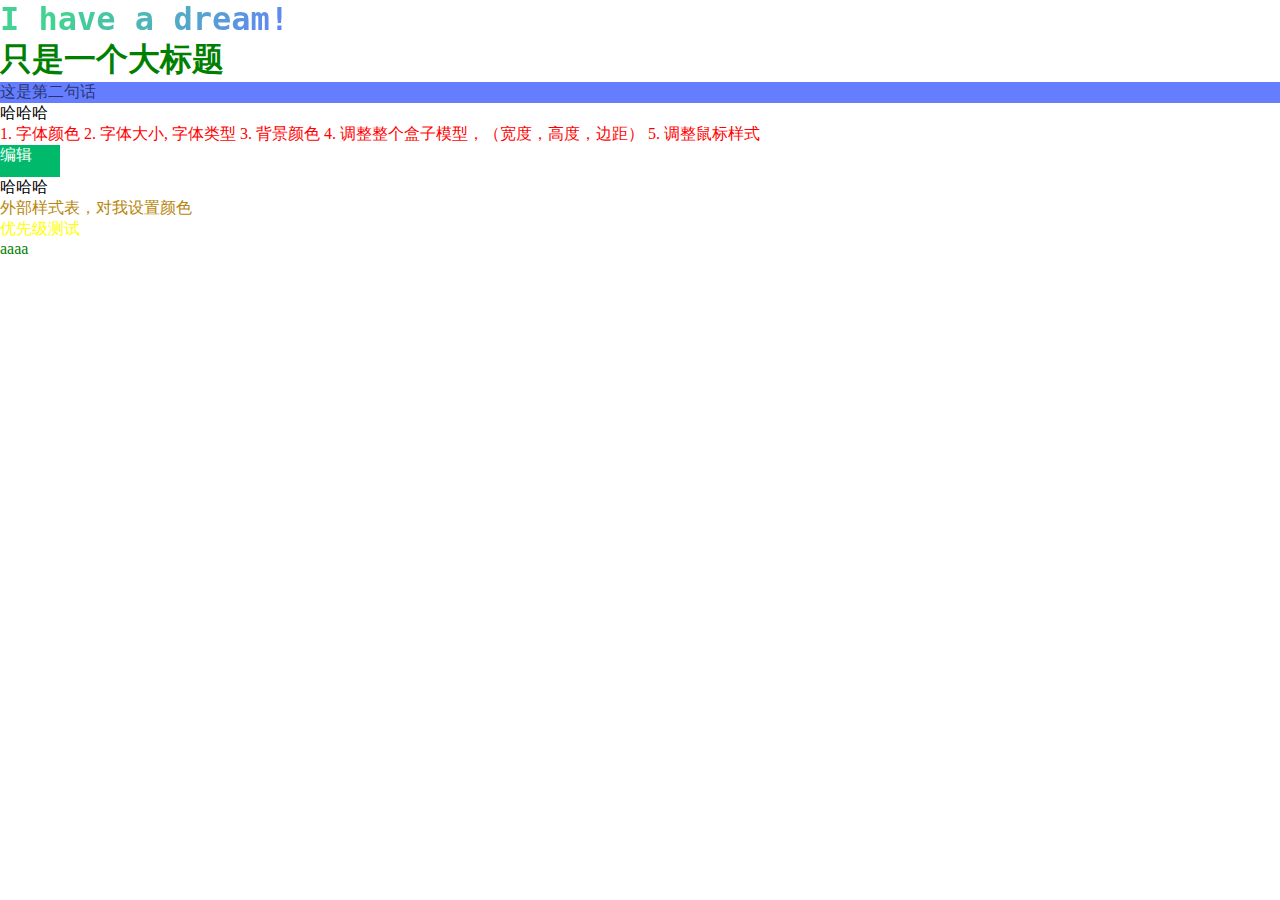
<file: 02/index.html>
<!DOCTYPE html>
<html lang="en">
  <head>
    <link rel="preconnect" href="https://fonts.googleapis.com" />
    <link rel="preconnect" href="https://fonts.gstatic.com" crossorigin />
    <link rel="stylesheet" href="./index.css">
    <!-- <link
      href="https://fonts.googleapis.com/css2?family=Inconsolata:wght@700&display=swap"
      rel="stylesheet"
    /> -->
    <meta charset="UTF-8" />
    <title>Document</title>
    <style>

      .first-word {
        background: -webkit-linear-gradient(315deg, #42d392 25%, #647eff);
        -webkit-background-clip: text;
        -webkit-text-fill-color: transparent;
        font-weight: bold;
        font-size: 2em;
        font-family: 'source code pro', monospace;
        background-color: #647eff;
      }

      #second-word {
        color: rgba(0, 0, 0, 0.6);
        background-color: #647eff;
      }

      .edit {
        color: #fff;
        background-color: #00b96b;
        width: 60px; /** 单位是像素**/
        height: 32px;
      }

      .edit:hover {
        background-color: red;

        background-color: black !important;
        cursor: pointer;
      }


      div {
        color: red;
      }

      /* #style-id {
        color: #000;
      } */

      .style-class {
        color: yellow;
      }

      div > div > span {
        color: green;
      }

      * {
        margin: 0;
        padding: 0;
      }
    </style>
  </head>
  <body>
    <span class="first-word">I have a dream!</span>
    <h1 style="color: green;">只是一个大标题</h1>
    <p id="second-word">这是第二句话</p><span>哈哈哈</span>
    <div>
      1. 字体颜色 2. 字体大小, 字体类型 3. 背景颜色 4.
      调整整个盒子模型，（宽度，高度，边距） 5. 调整鼠标样式
    </div>
    <div class="edit">编辑</div>
    <span>哈哈哈</span>
    <div class="out-layout">外部样式表，对我设置颜色</div>

    <!--优先级测试-->
    <div class="style-class" id="style-id">优先级测试
      <div>
        <span>aaaa</span>
      </div>
    </div>
  </body>
</html>
</file>
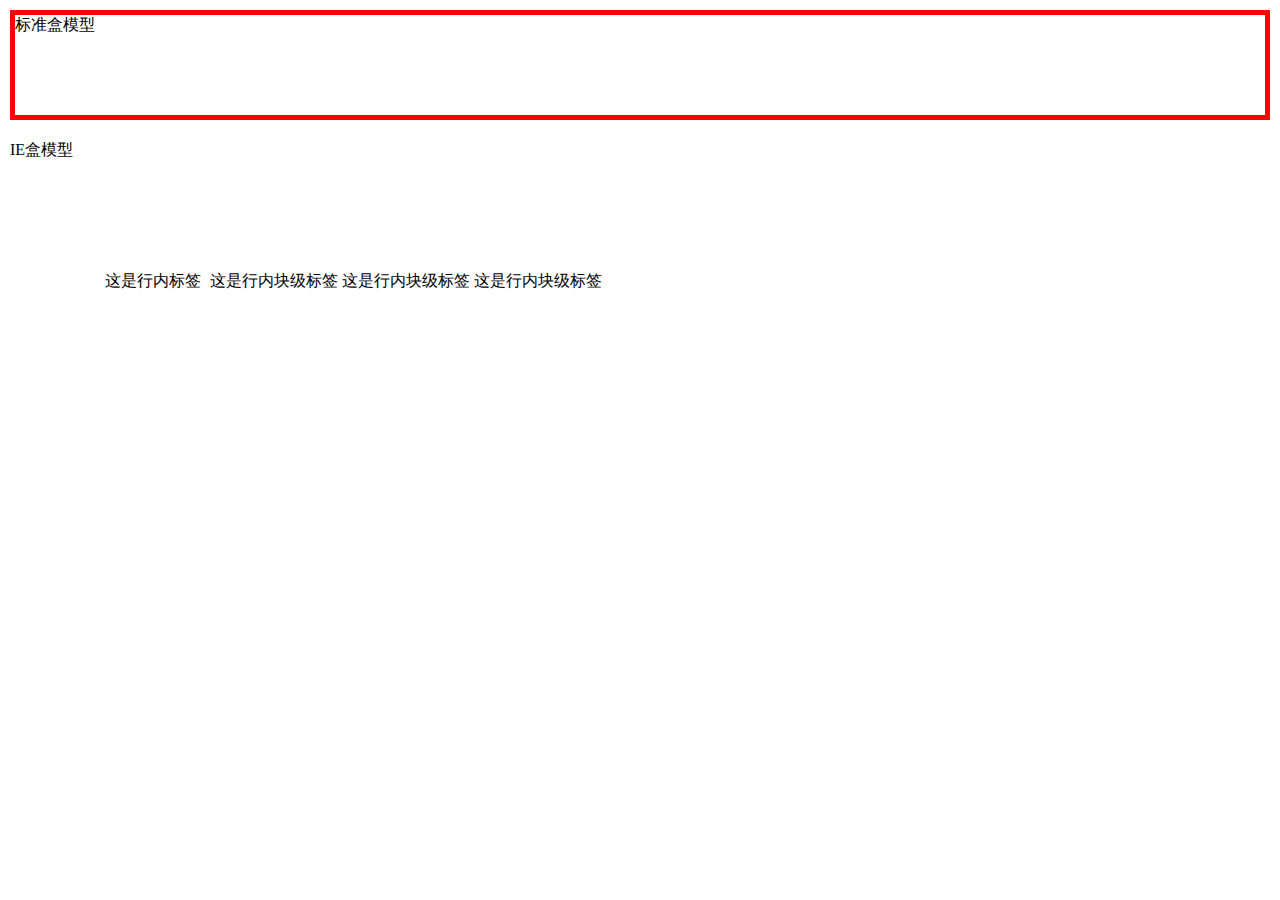
<file: 03/index.html>
<!DOCTYPE html>
<html lang="en">
<head>
    <meta charset="UTF-8">
    <meta http-equiv="X-UA-Compatible" content="IE=edge">
    <meta name="viewport" content="width=device-width, initial-scale=1.0">
    <title>Document</title>
    <style>
        * {
            margin: 0;
            padding: 0;
        }

        .content-box {
            /* padding: 10px 20px 30px 40px; */
            margin: 10px;
            border: 5px solid red;
            height: 100px;
        }

        .border-box {
            padding: 10px;
            box-sizing: border-box;
        }

        .inline-element {
            padding: 5px;
            margin-top: 100px;
            margin-left: 100px;
        }

        .inline-block-element {
            display: inline-block;
            height: 100px;
            margin-top: 100px;
        }
    </style>
</head>
<body>
    <div class="content-box">标准盒模型</div>
    <div class="border-box">IE盒模型</div>
    <span class="inline-element">这是行内标签</span>
    <span class="inline-block-element">这是行内块级标签</span>
    <span class="inline-block-element">这是行内块级标签</span>
    <span class="inline-block-element">这是行内块级标签</span>
</body>
</html>
</file>
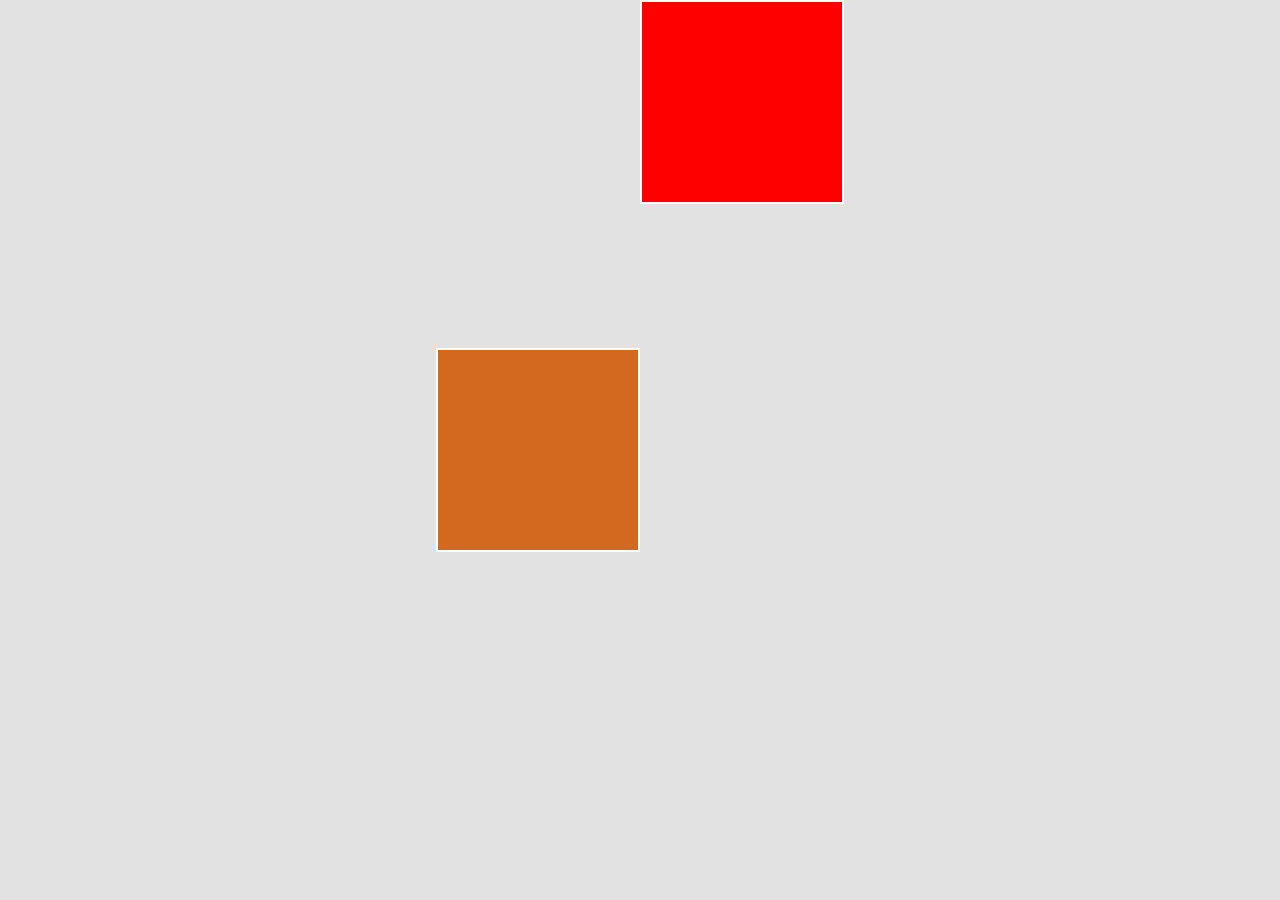
<file: 03/flex.html>
<!DOCTYPE html>
<html lang="en">
<head>
    <meta charset="UTF-8">
    <meta http-equiv="X-UA-Compatible" content="IE=edge">
    <meta name="viewport" content="width=device-width, initial-scale=1.0">
    <title>Document</title>
    <style>
        html,body {
            height: 100%;
        }
        * {
            margin: 0;
            padding: 0;
        }

        .container {
            display: flex;
            background-color: #e2e2e2;
            width: 100%;
            height: 100%;

            /** flex 容器属性 **/
            flex-direction: row;
            flex-wrap: nowrap;
            /* flex-flow: row wrap; */
            justify-content: center;
            align-items: center;
        }

        .item-o {
            height: 200px;
            /* width: 200px; */
            background-color: chocolate;
            border: 2px solid #fff;
            /* flex-shrink: 0; */
            flex-basis: 200px;
        }
        .item-r {
            height: 200px;
            width: 200px;
            background-color: red;
            border: 2px solid #fff;

            /** flex item 属性*/
            /* flex-grow: 1; */
            flex-shrink: 0;
            align-self: flex-start;
        }

        .item-b {
            height: 200px;
            width: 200px;
            background-color: black;
            border: 2px solid #fff;
            
            /** 一下属性为 flex item属性 */
            order: -1;
            flex-shrink: 0;
        }
    </style>
</head>
<body>
    <div class="container">
        <div class="item-o">
        </div>
        <div class="item-r"></div>
        <!-- <div class="item-o"></div>
        <div class="item-b"></div>
        <div class="item-o"></div>
        <div class="item-r"></div>
        <div class="item-o"></div>
        <div class="item-r"></div>
        <div class="item-o"></div>
        <div class="item-r"></div>
        <div class="item-o"></div>
        <div class="item-r"></div>
        <div class="item-o"></div> -->
    </div>
</body>
</html>
</file>
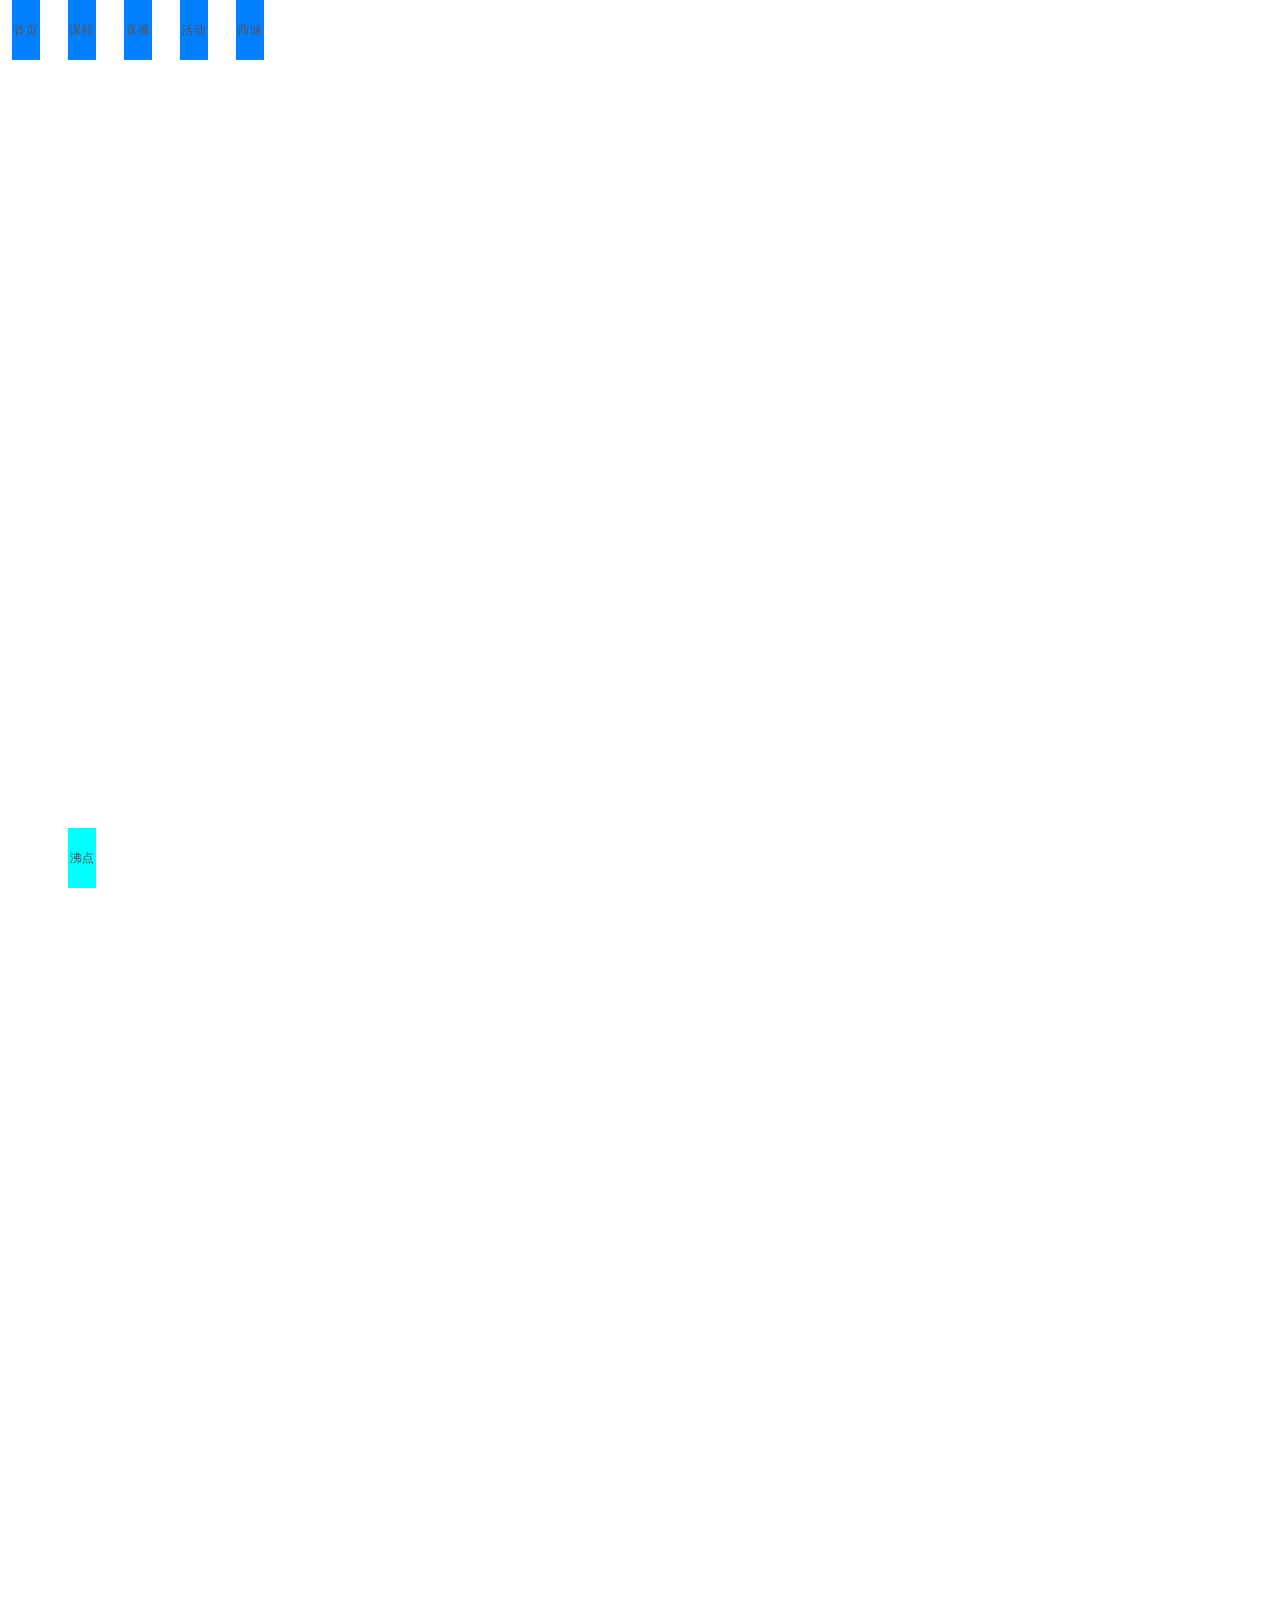
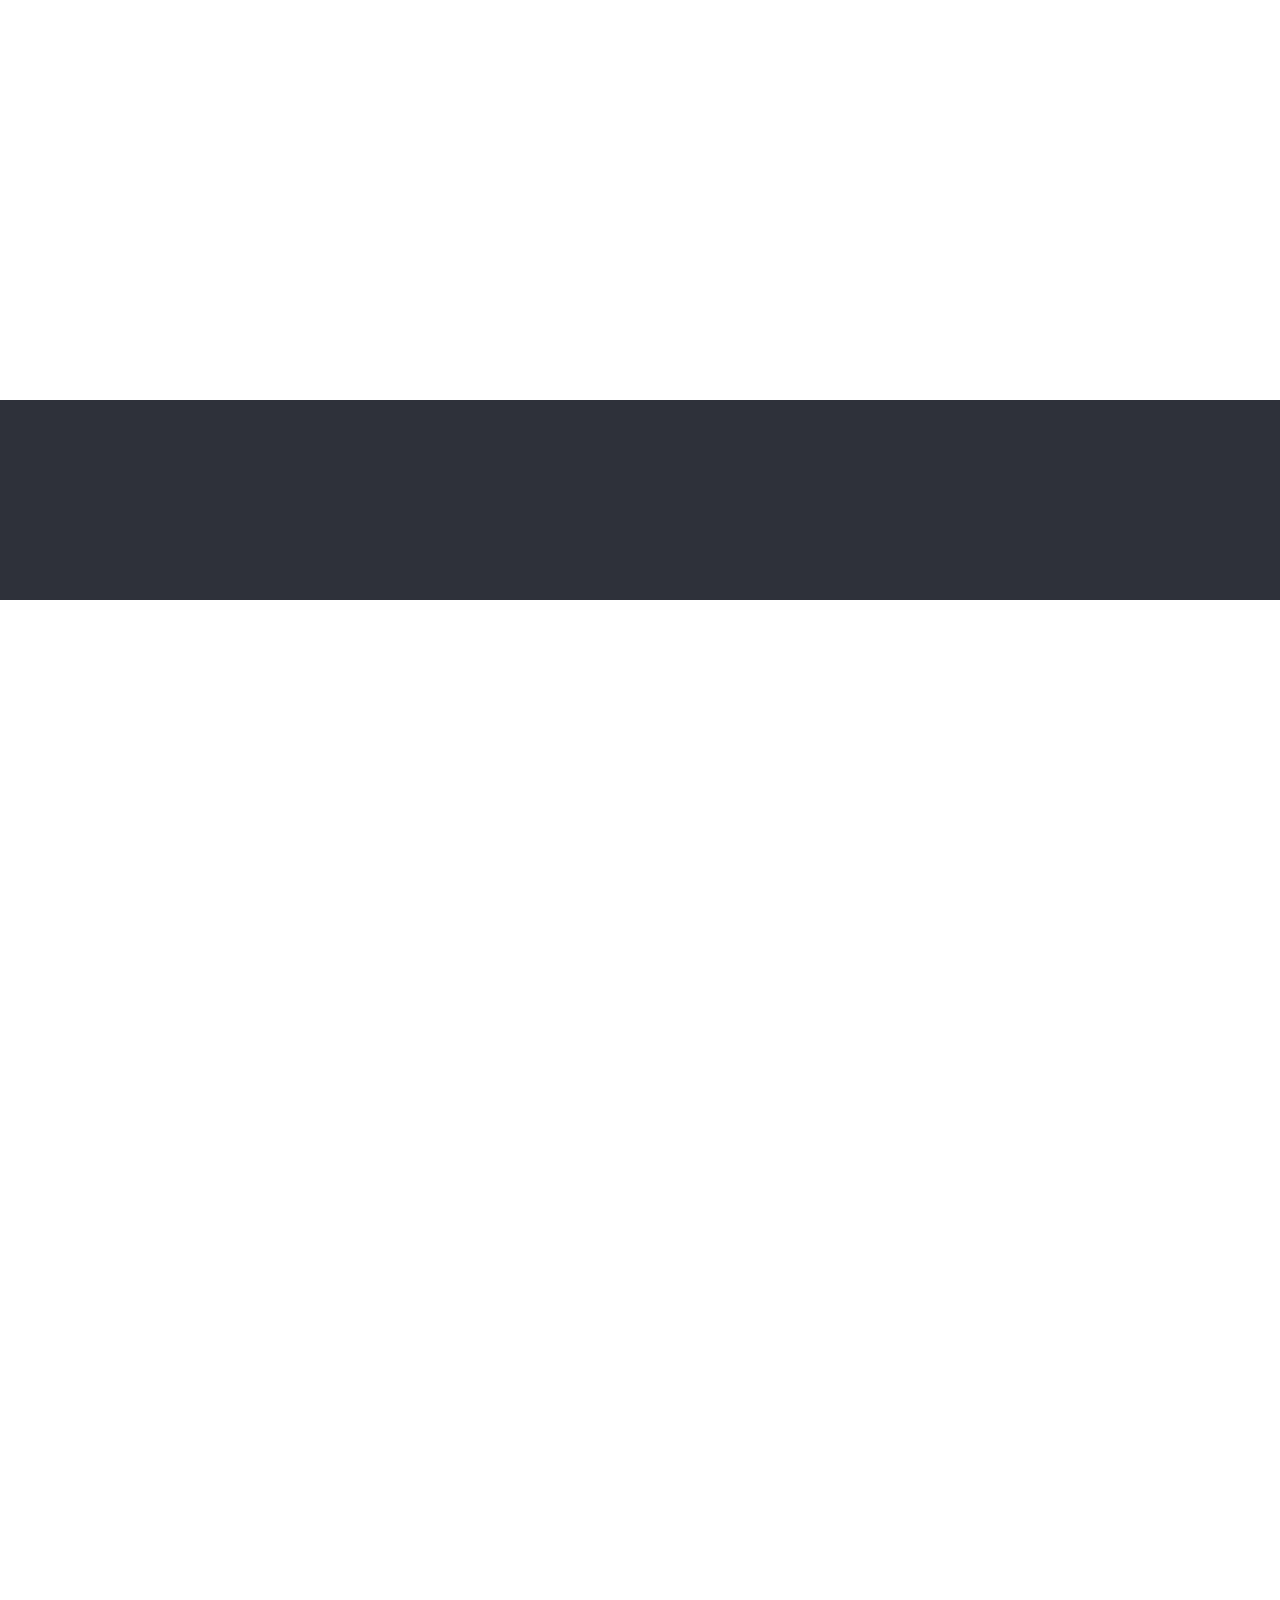
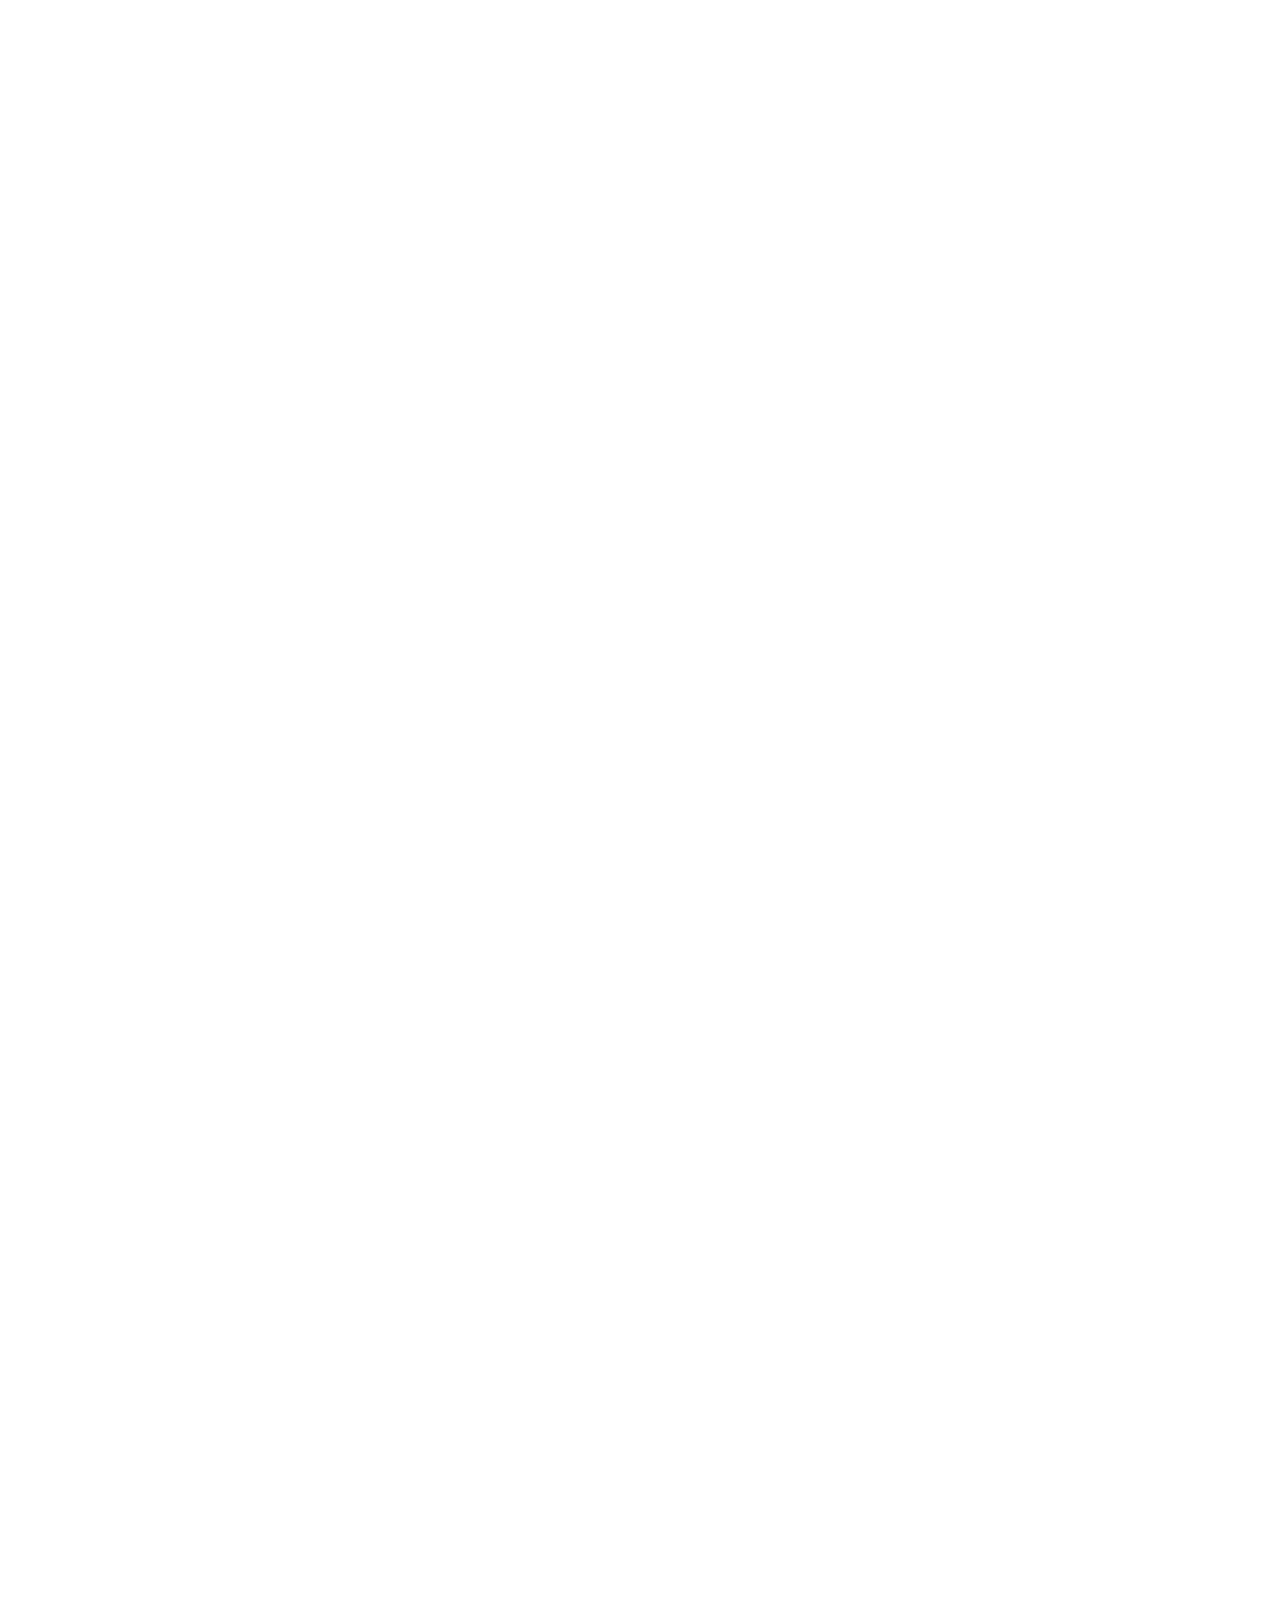
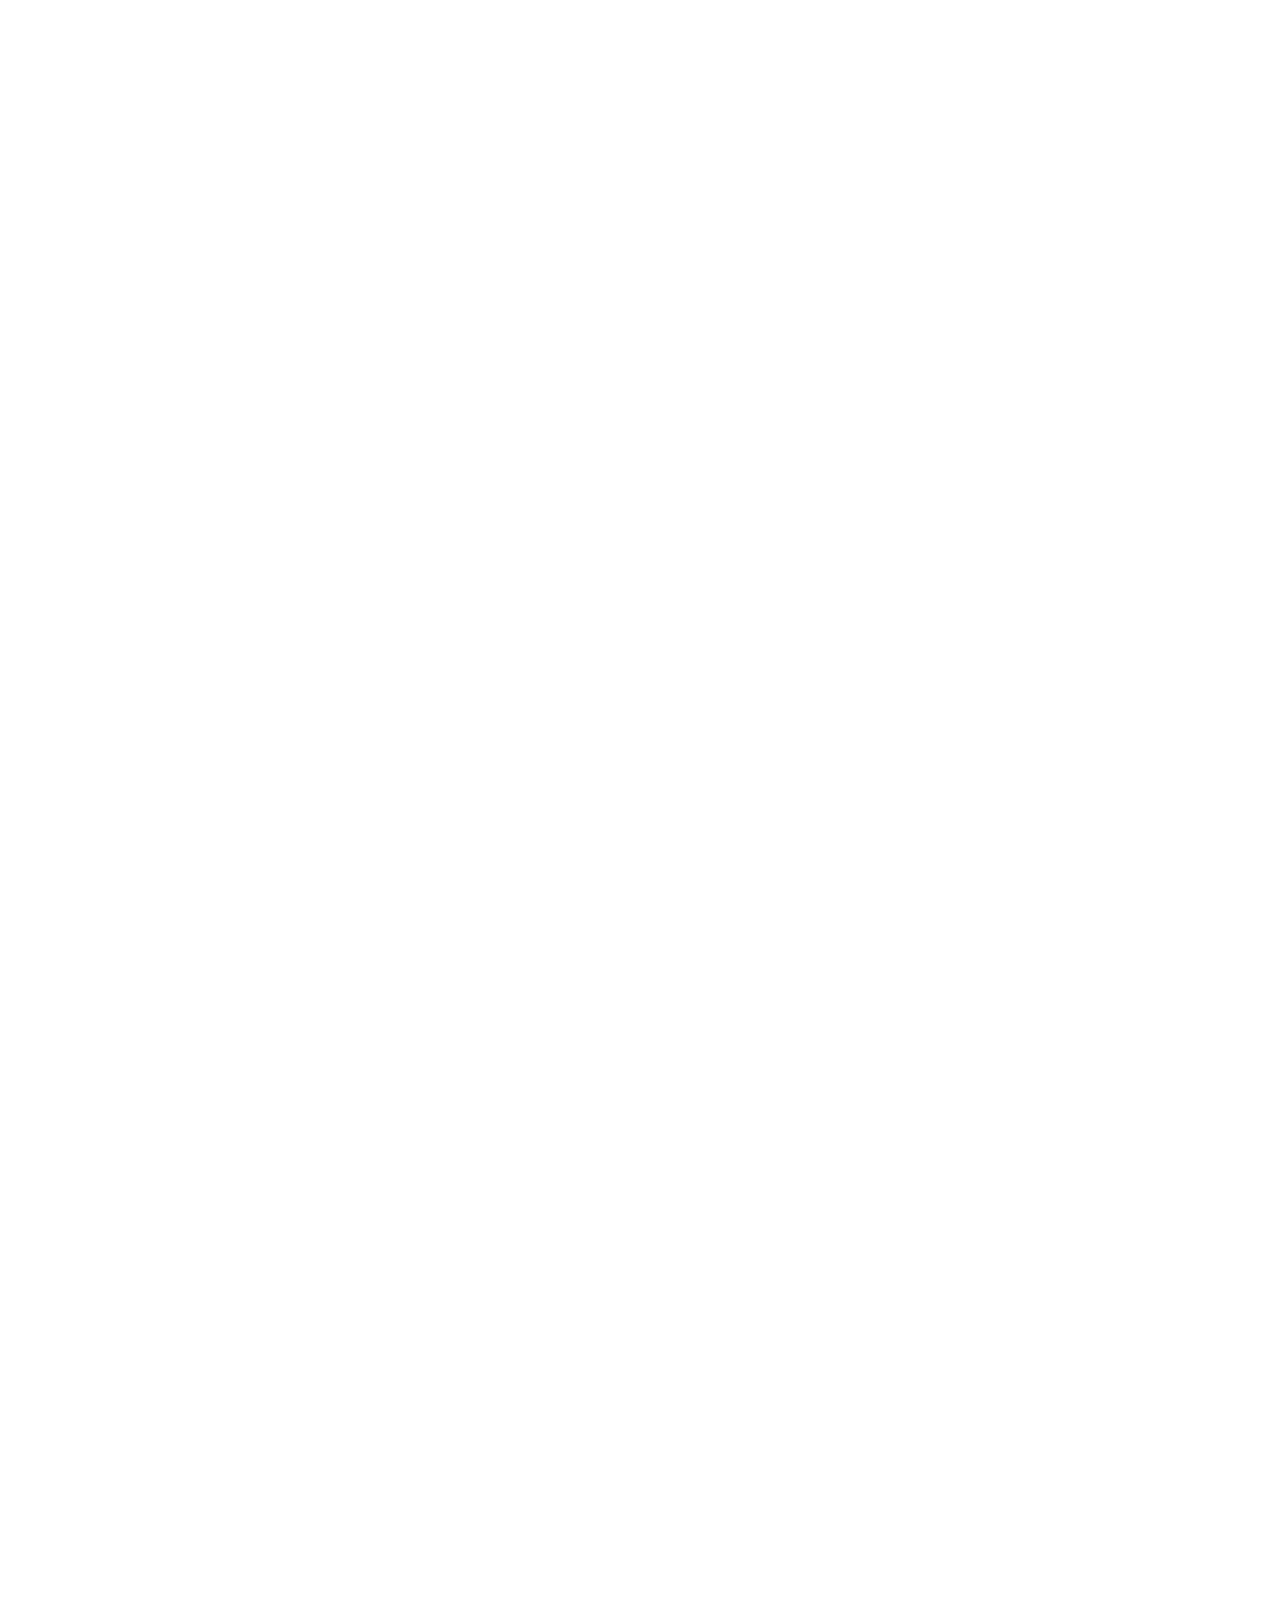
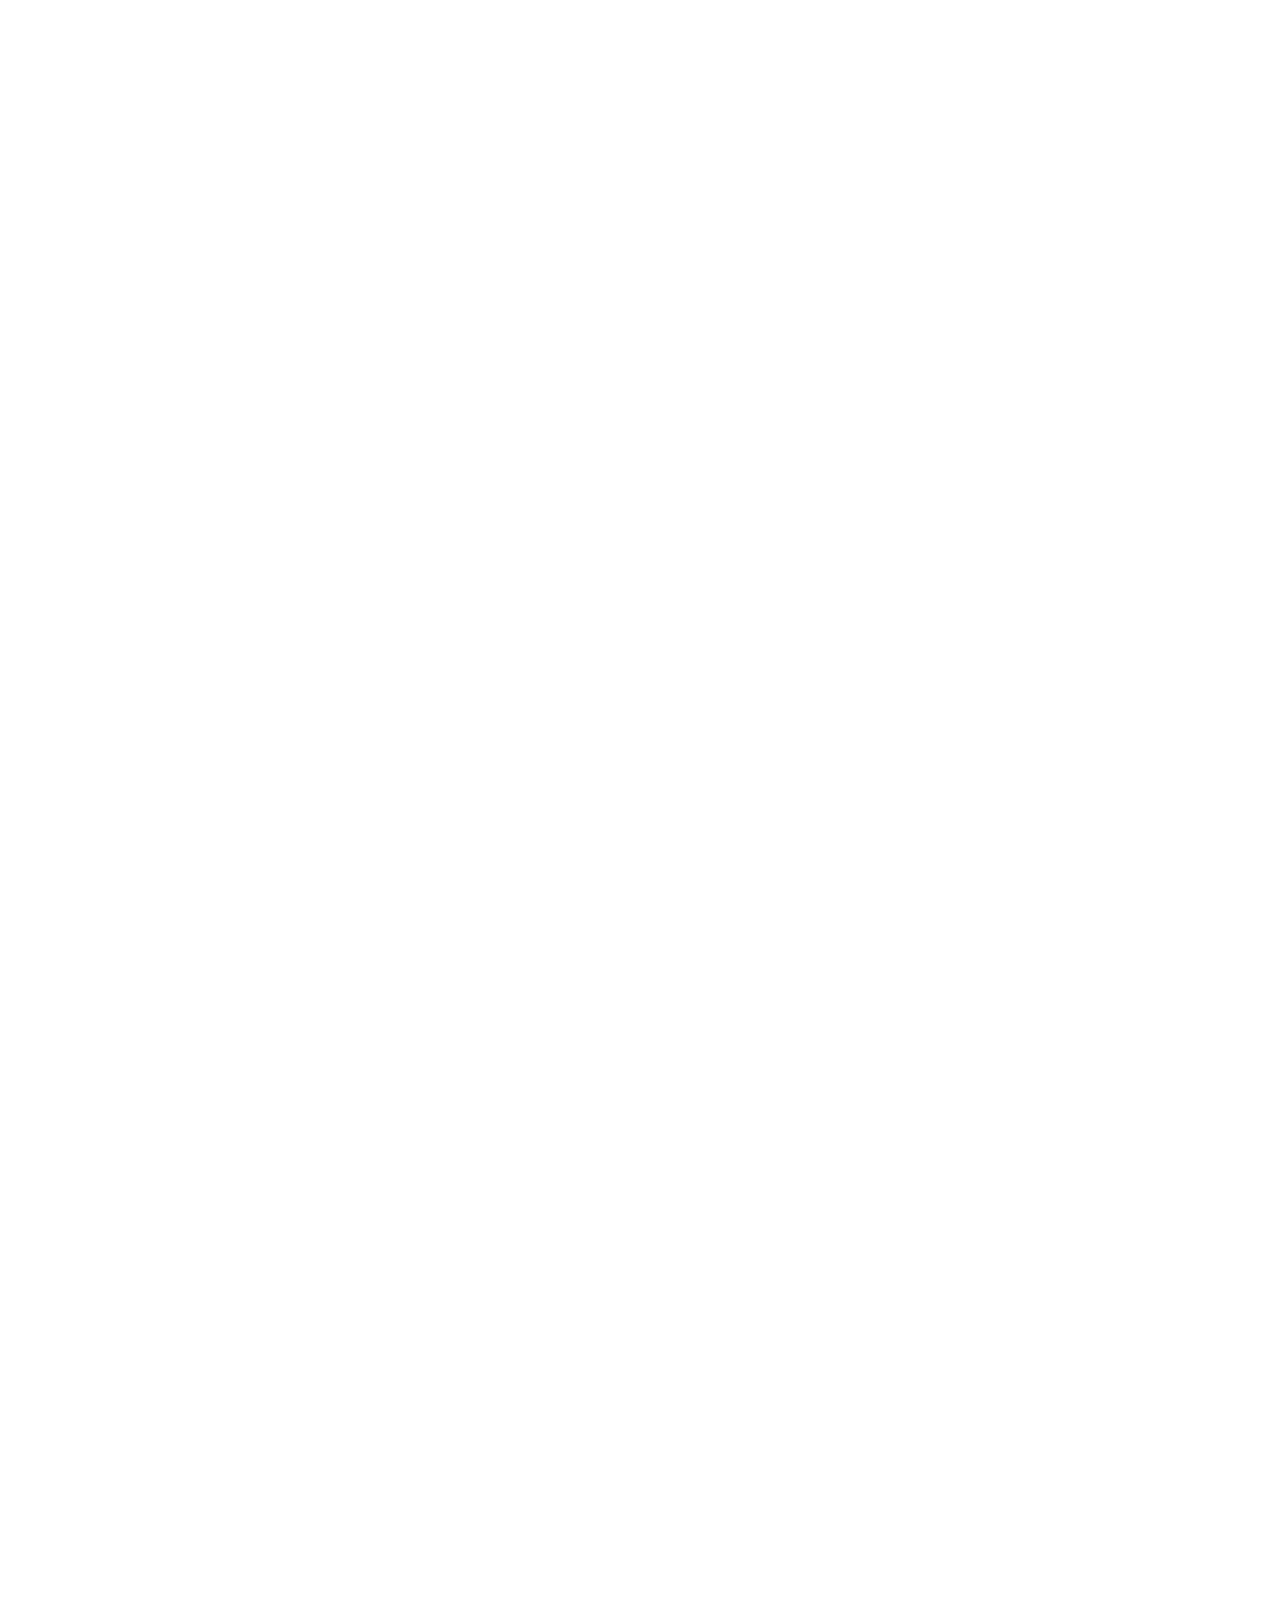
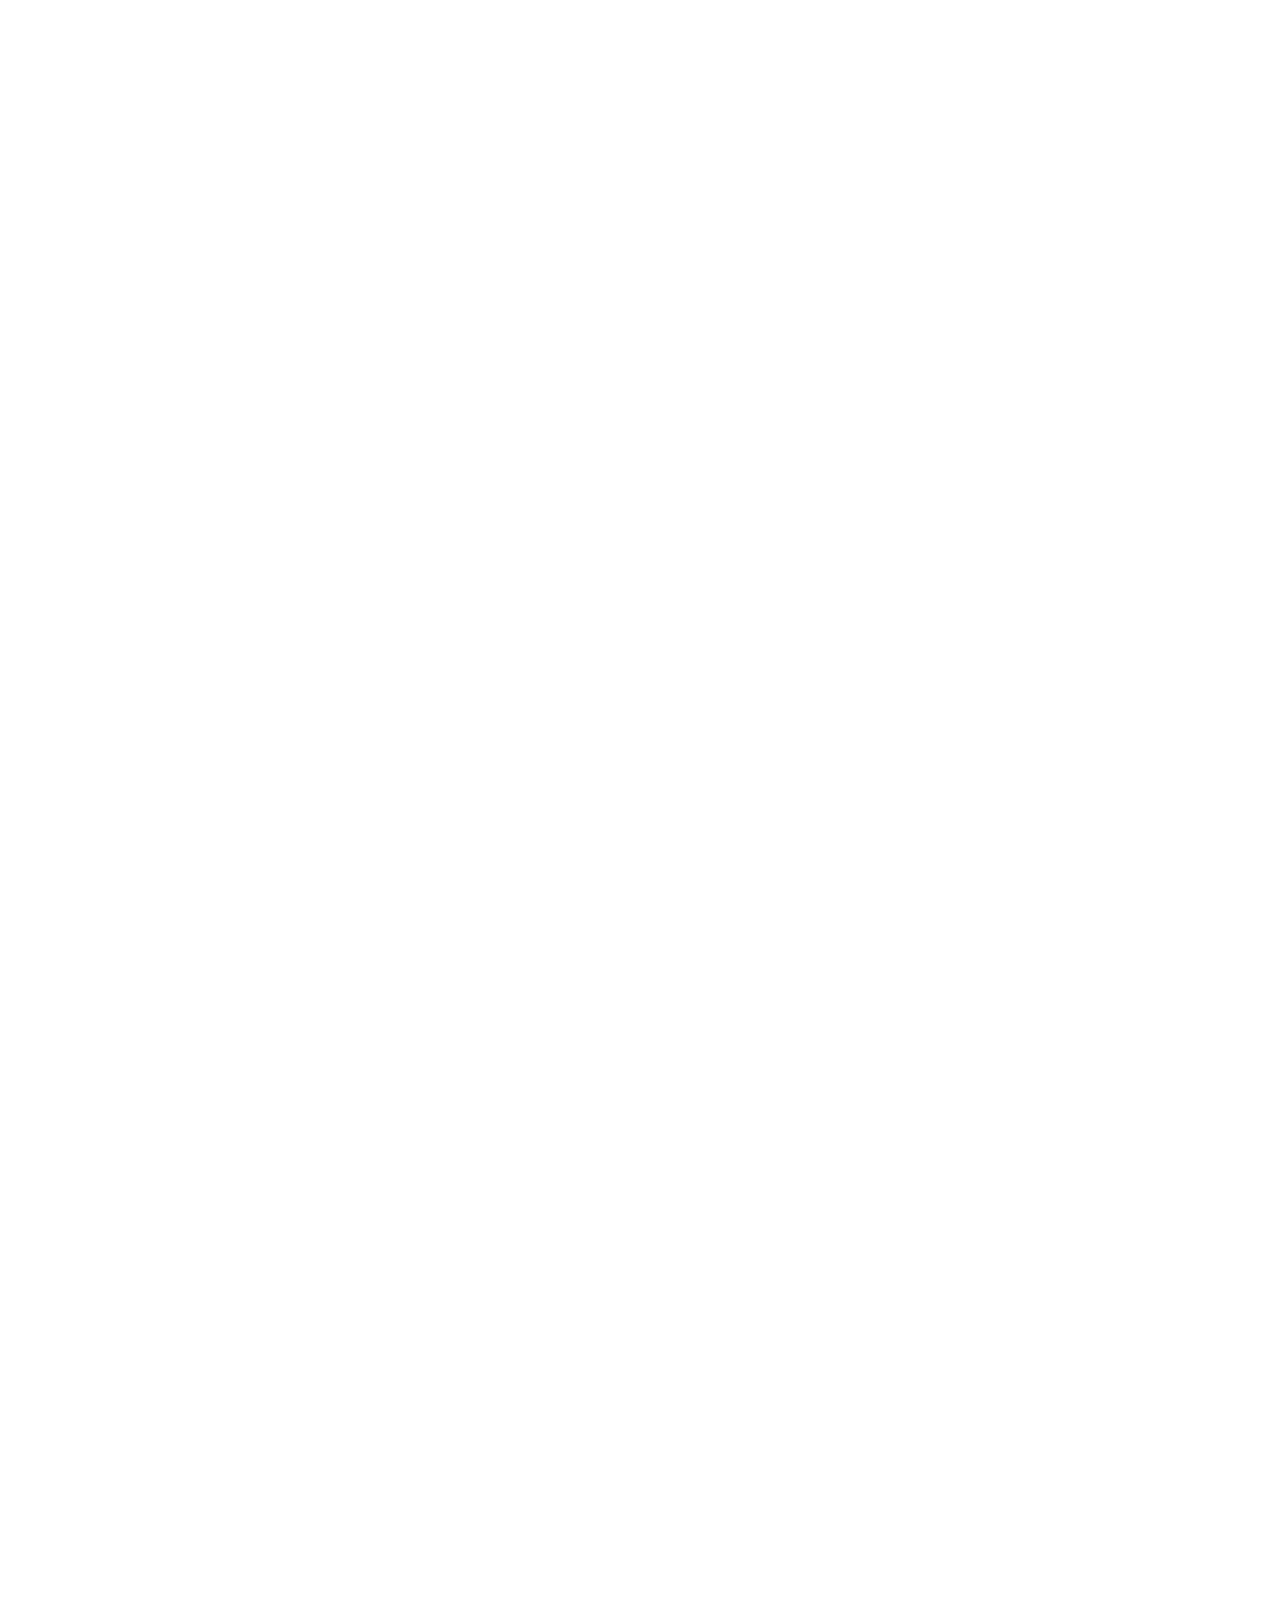
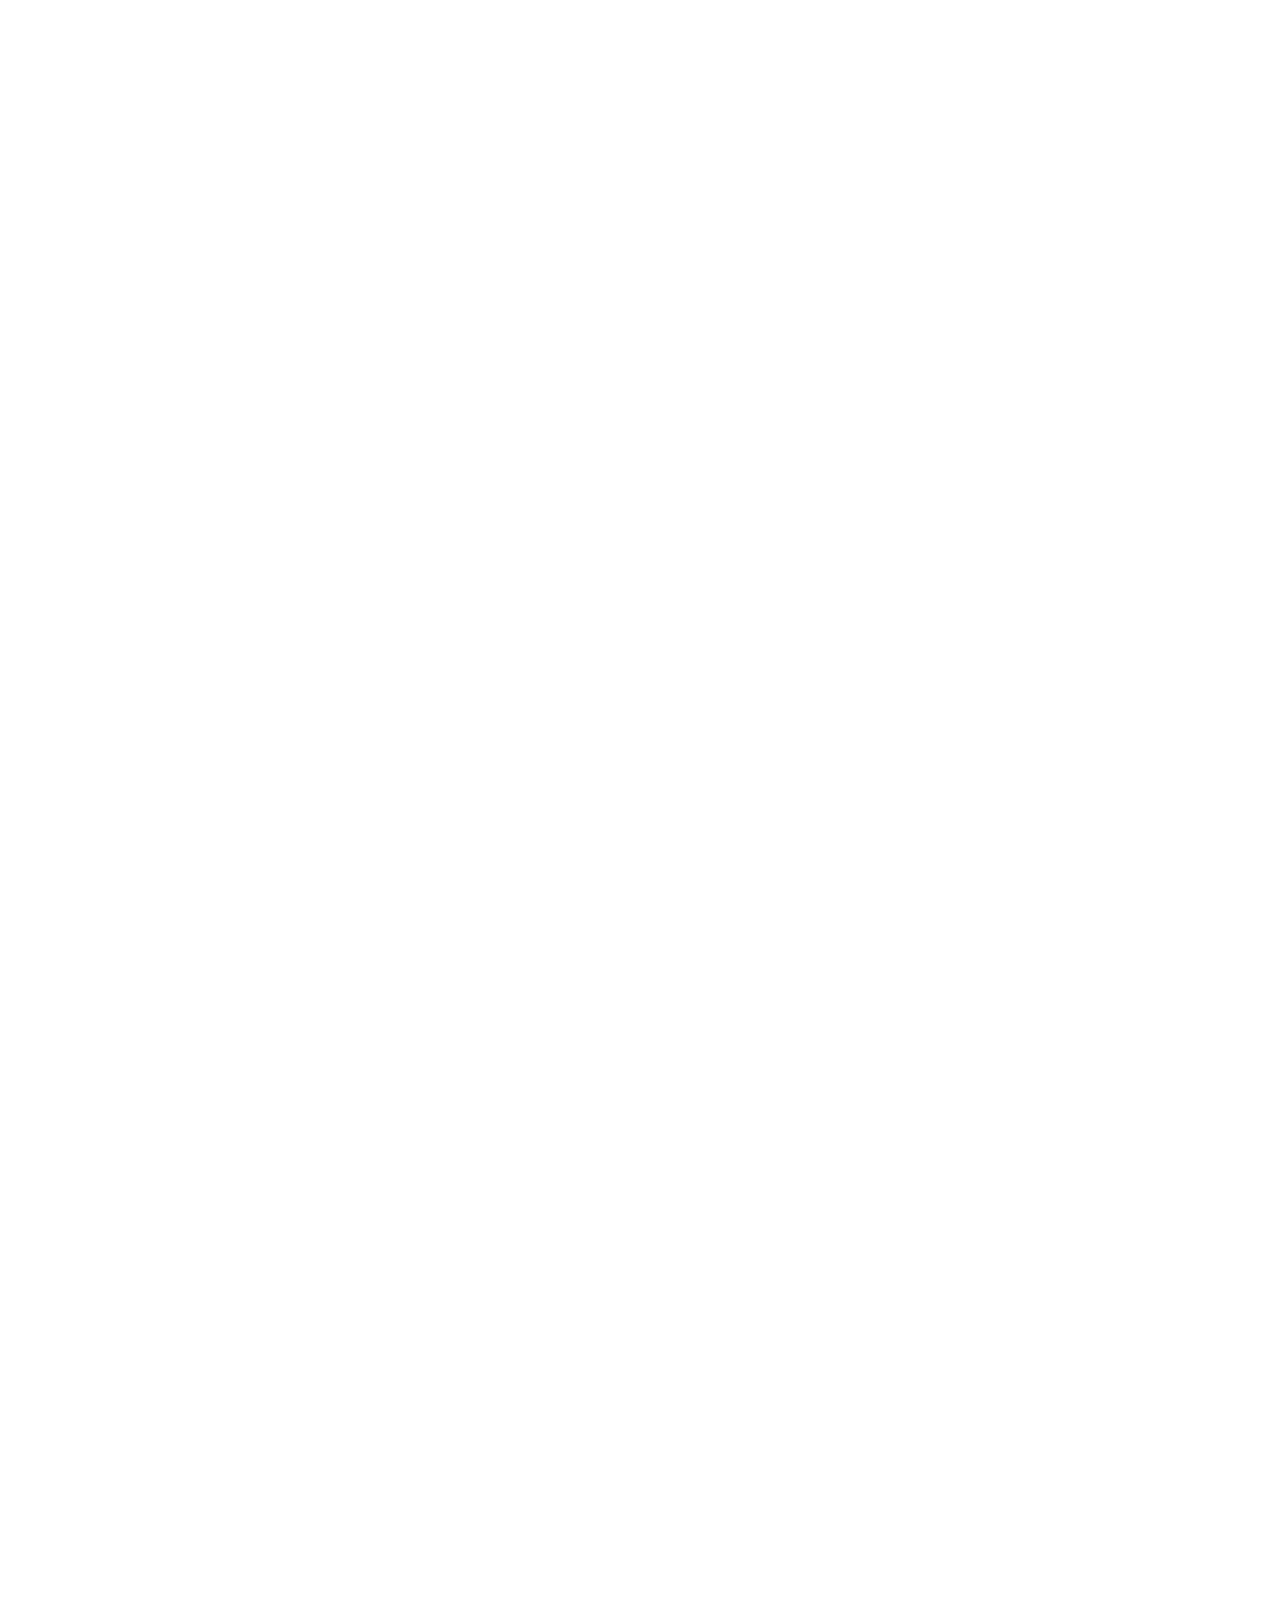
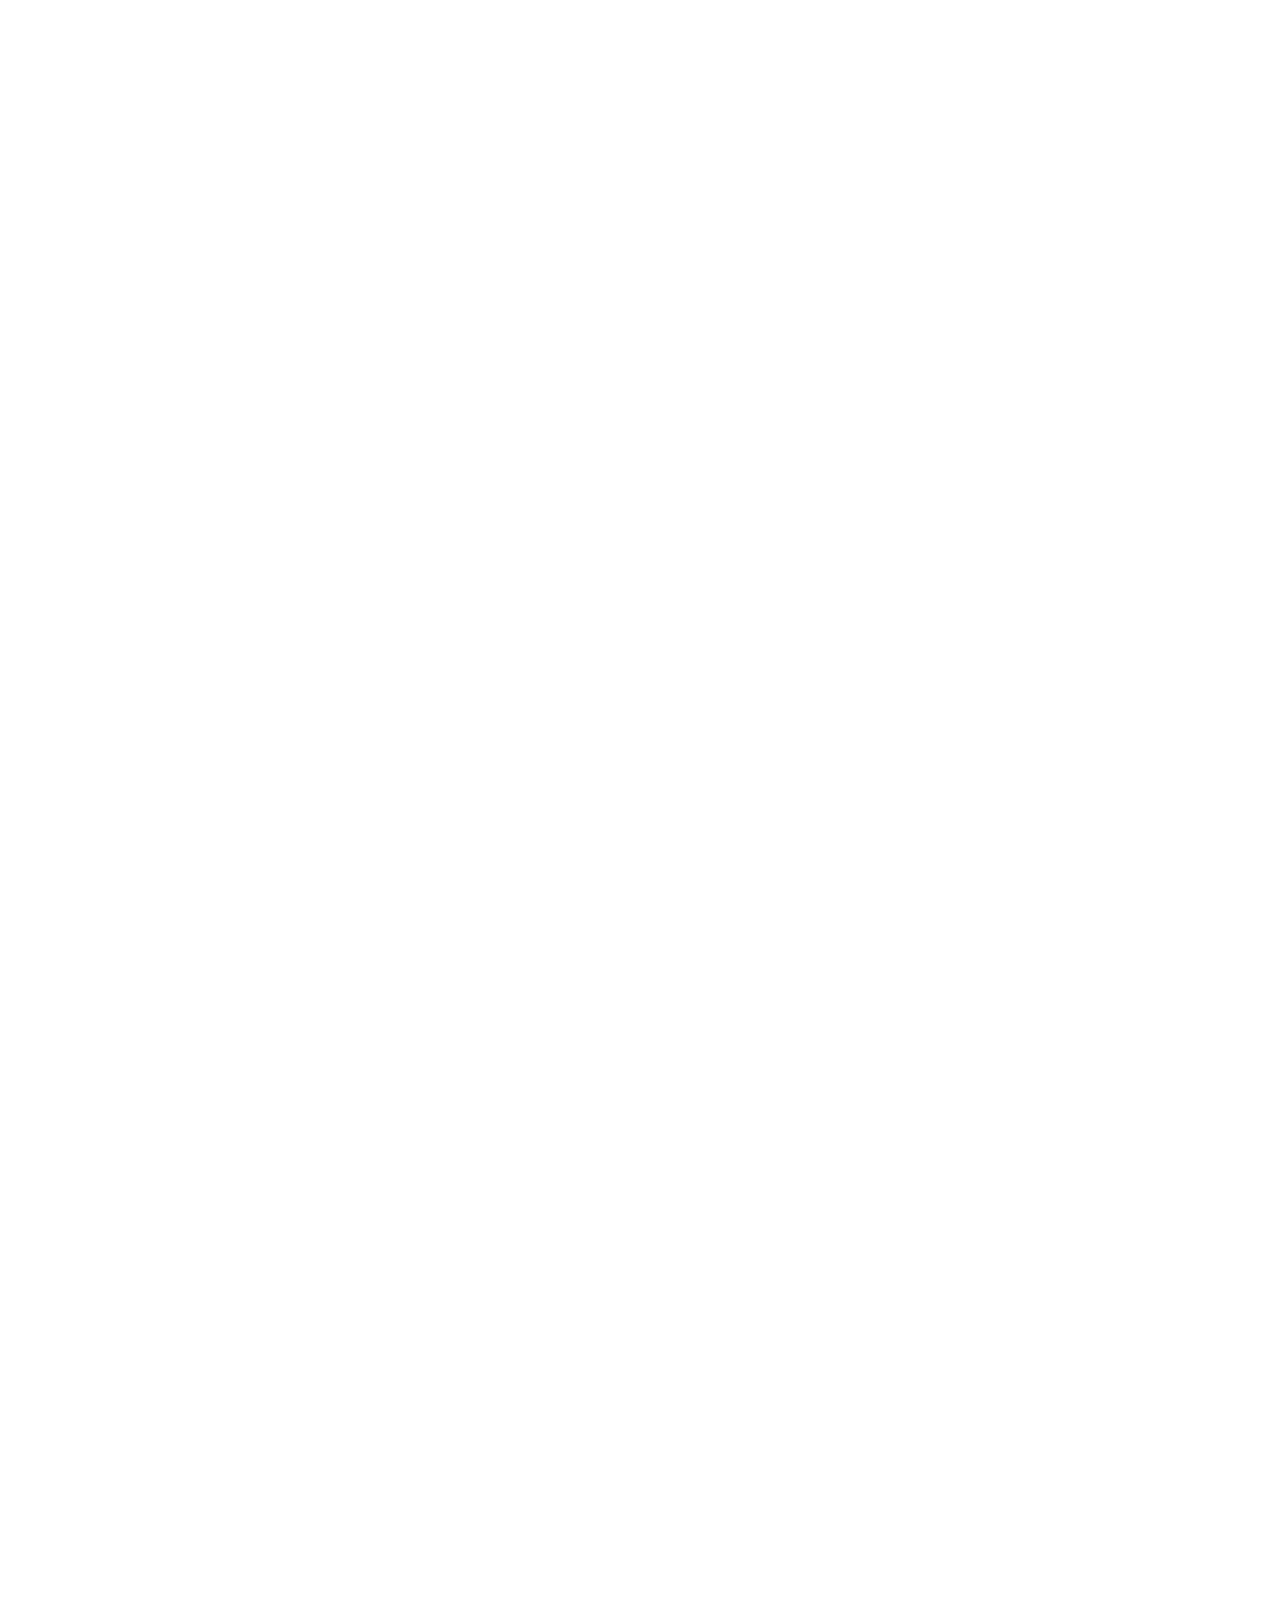
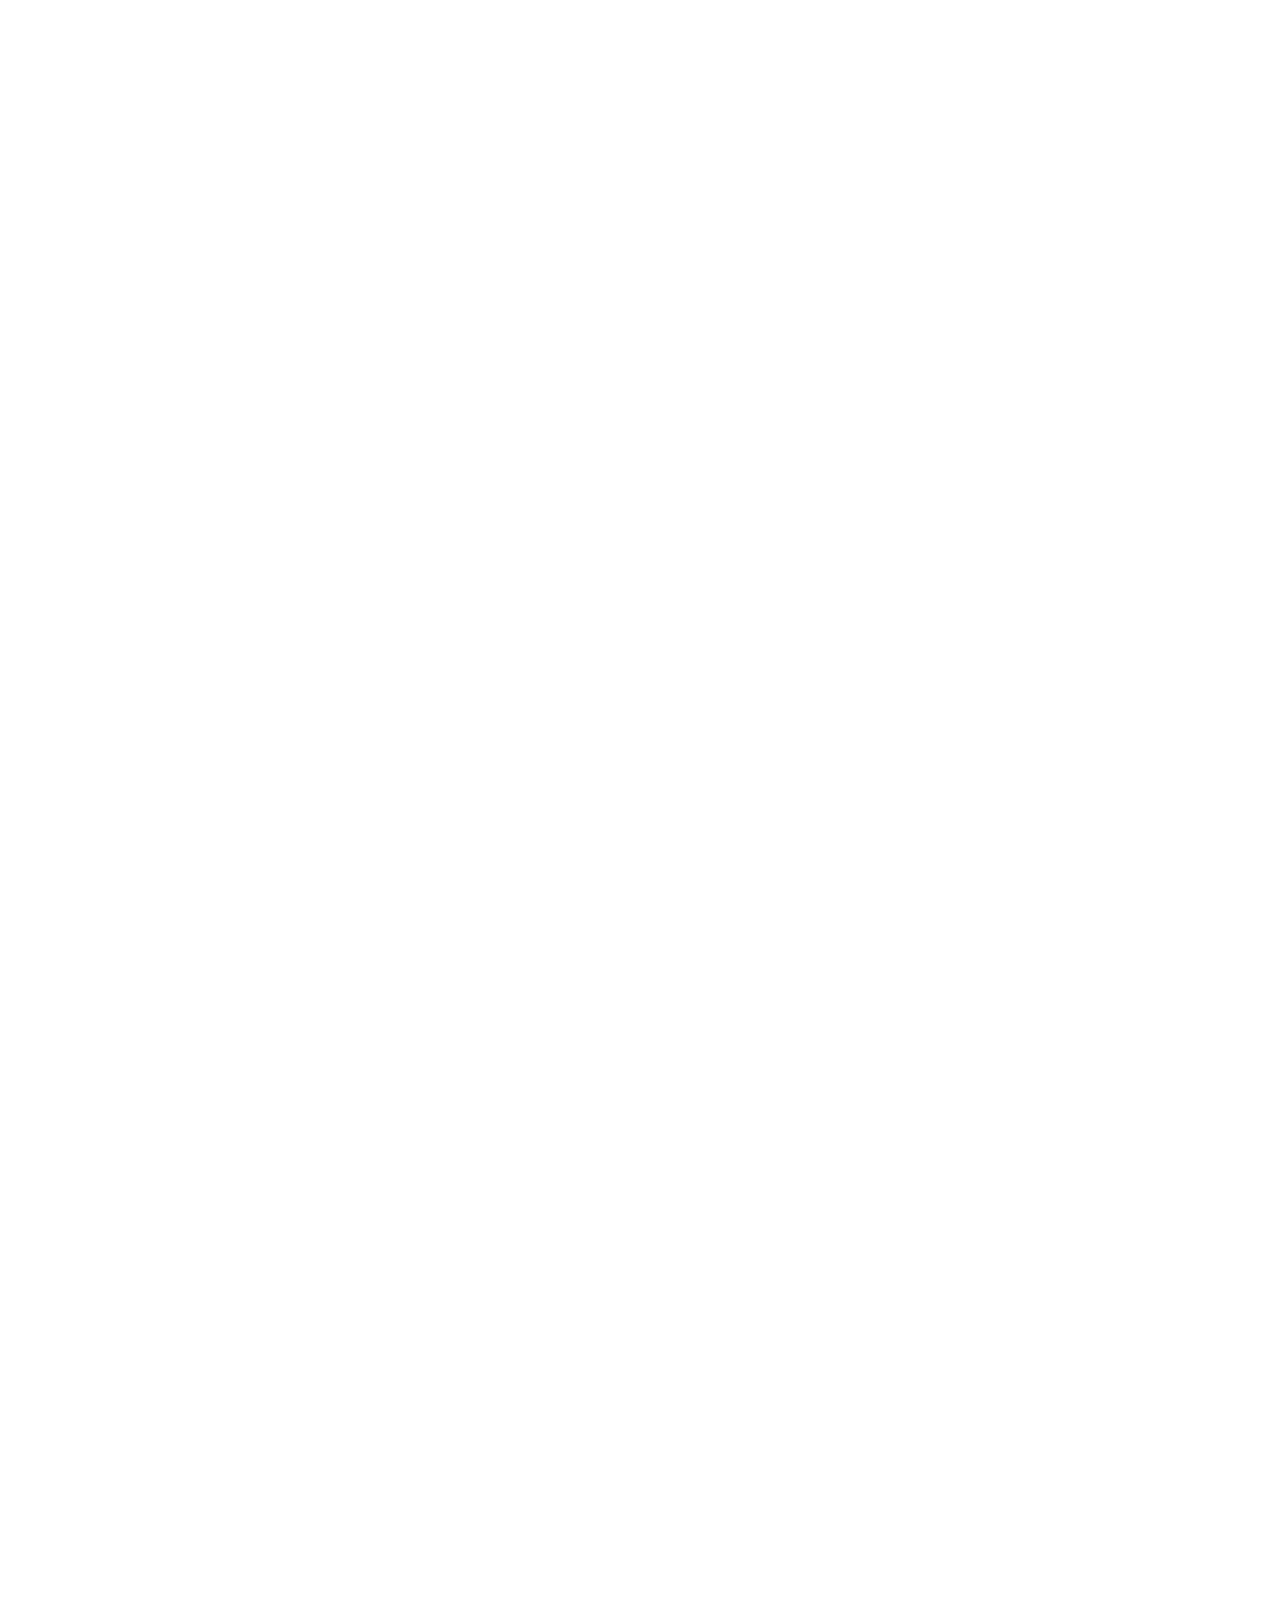
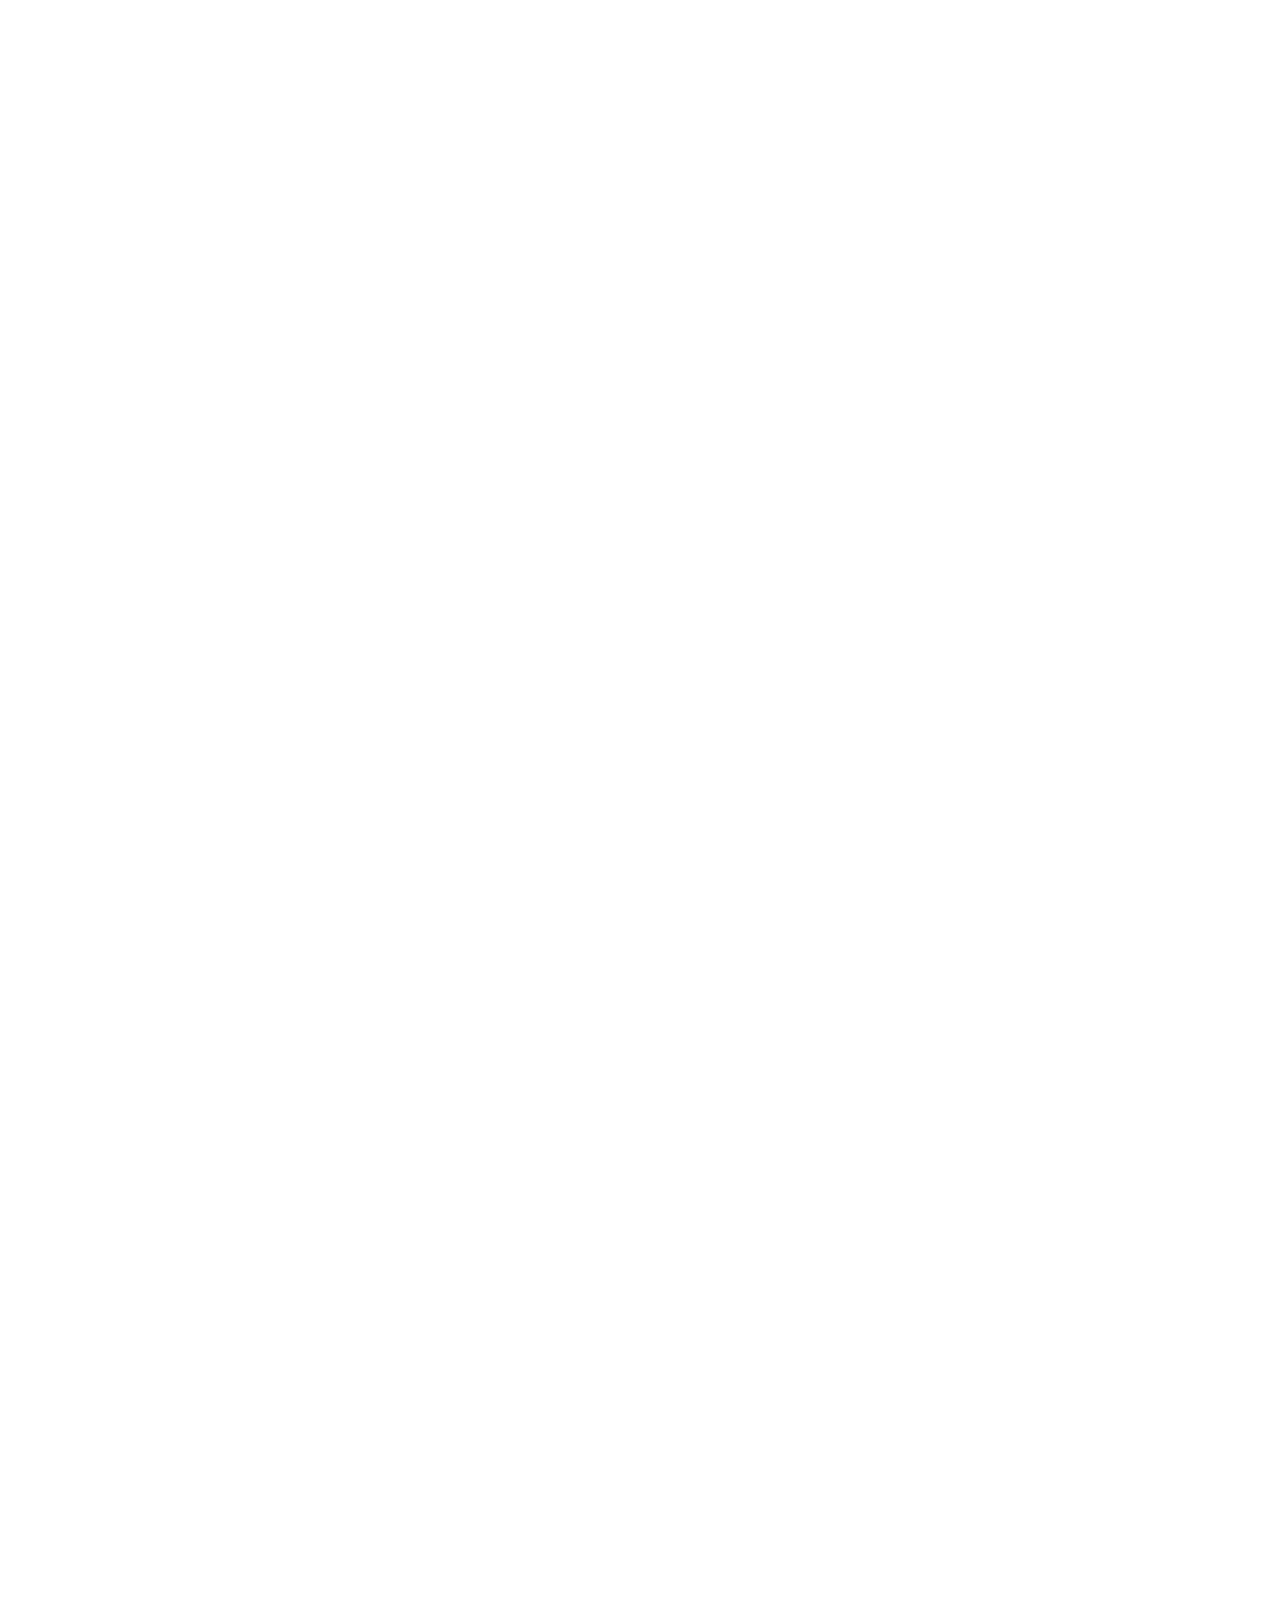
<file: 03/tab.html>
<!DOCTYPE html>
<html lang="en">
  <head>
    <meta charset="UTF-8" />
    <meta http-equiv="X-UA-Compatible" content="IE=edge" />
    <meta name="viewport" content="width=device-width, initial-scale=1.0" />
    <title>Document</title>
    <style>
      * {
        margin: 0;
        padding: 0;
      }

      .blank-white {
        height: 20000px;
      }

      .tab-ele {
        display: inline-block;
        color: #515767;
        margin: 0 12px;
        width: 28px;
        height: 60px;
        font-size: 12px;
        line-height: 60px; /** 当块级元素的行高和高度相同时，内容就自动垂直居中**/
        text-align: center; /** 块级元素内容水平居中**/
        background-color: #007fff;
      }

      .up-most {
        /* position: relative;
        z-index: 999; */
      }

      .tab-ele:hover {
        cursor: pointer;
        color: #2e313a;
        
        border-bottom: 2px solid #007fff;
      }

      .tab-site {
        /** 定位**/
        position: absolute;
        bottom: 12px;
        background-color: aqua;
        z-index: 99;
      }

      .tab-video {
        position: sticky;
        top: 0px;
      }

      .blank {
        height: 200px;
        background-color: #2e313a;
        position: relative;
      }
    </style>
  </head>
  <body>
    <div style="height: 2000px">
      <span class="tab-ele">首页</span>
      <span class="tab-ele tab-site">沸点</span>
      <span class="tab-ele up-most">课程</span>
      <span class="tab-ele tab-video">直播</span>
      <span class="tab-ele">活动</span>
      <span class="tab-ele">商城</span>
    </div>
    <div class="blank"></div>
    <div class="blank-white"></div>
  </body>
</html>
</file>
<file: 02/index.css>
.out-layout {
    color: darkgoldenrod;
}
</file>
